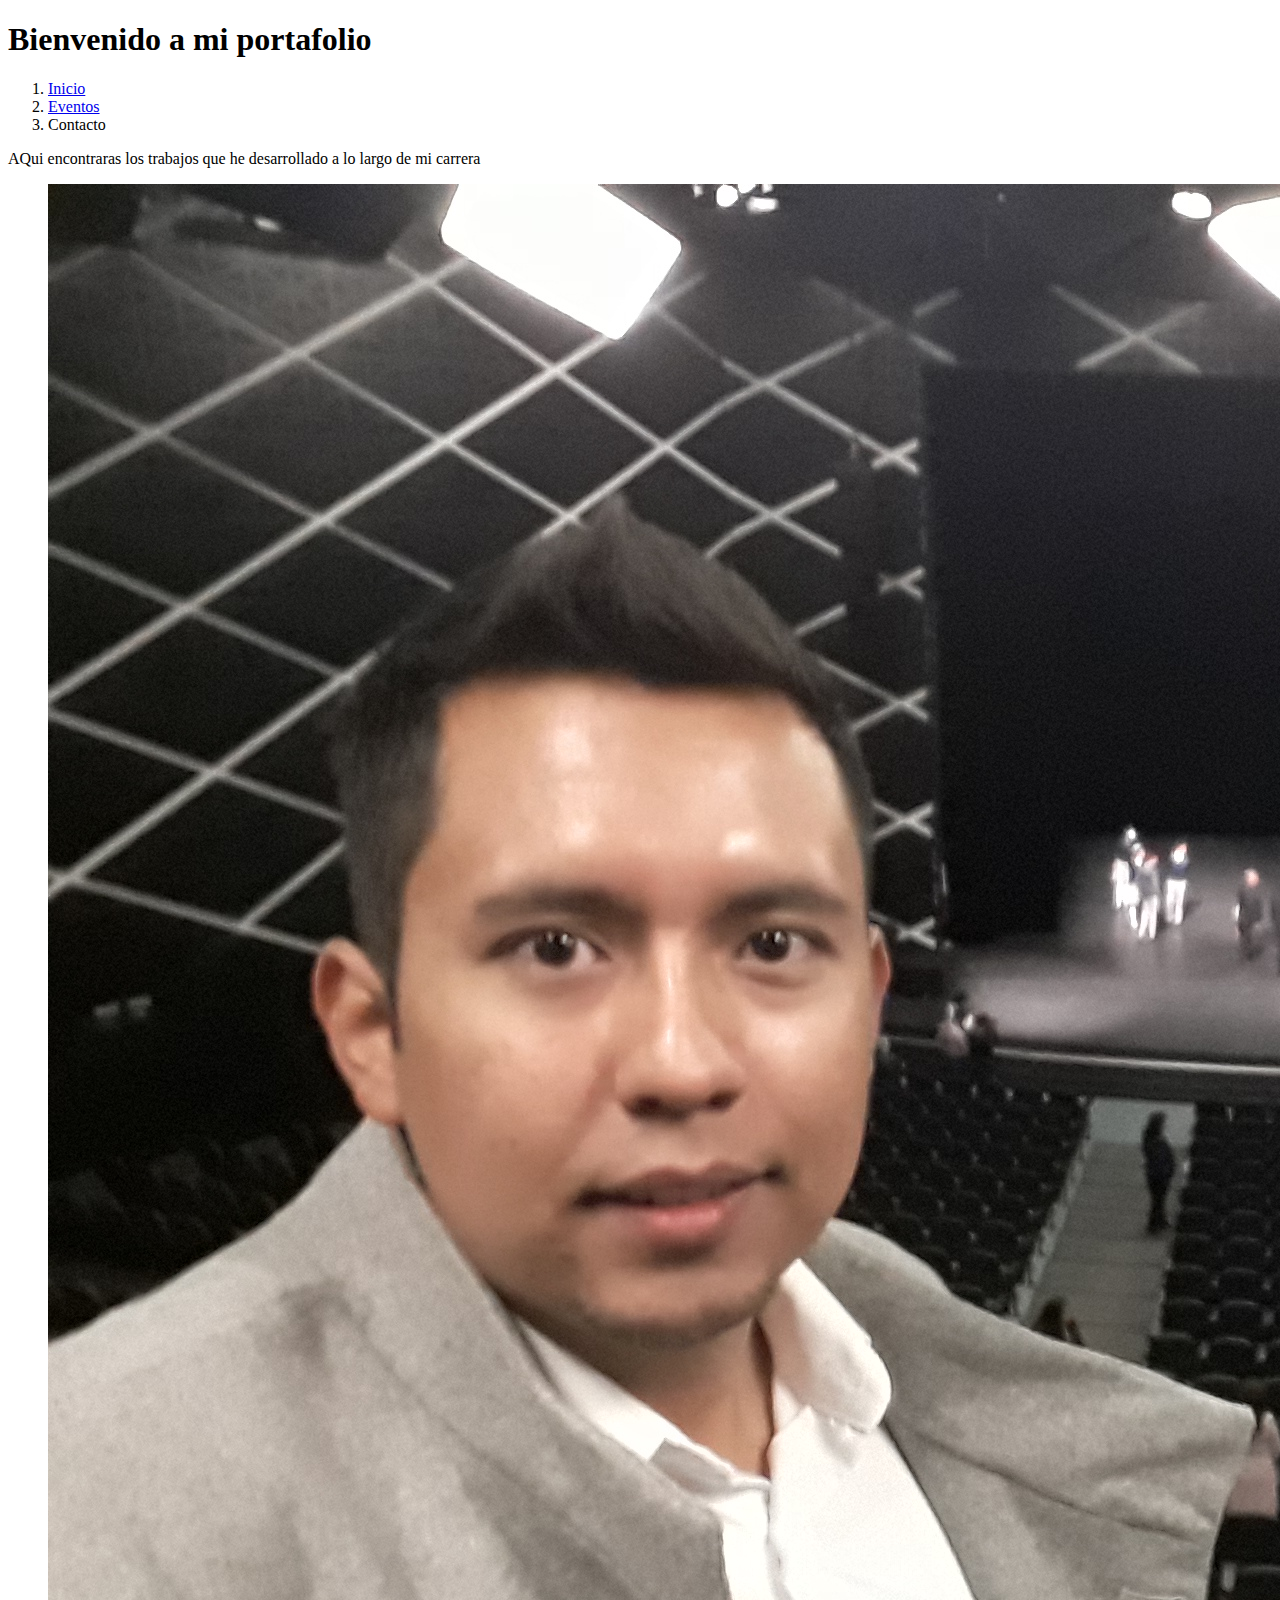
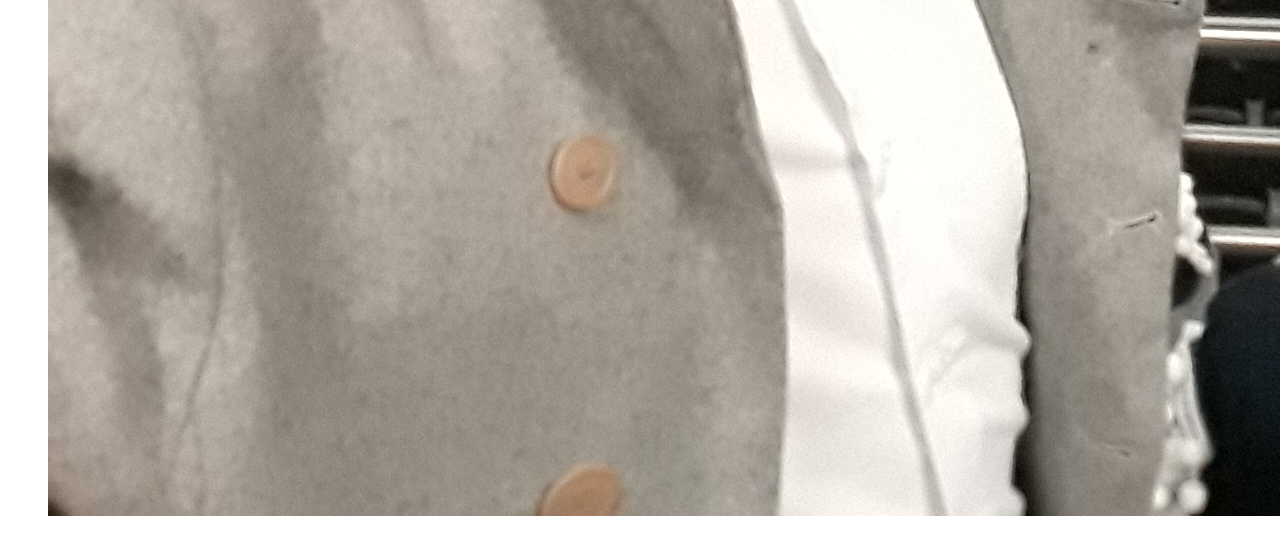
<file: portafolio.html>
<!DOCTYPE html>
<html lang="es">
<head>
  <meta charset="UTF-8">
  <meta http-equiv="X-UA-Compatible" content="IE=edge">
  <meta name="viewport" content="width=device-width, initial-scale=1.0">
  <title>Document</title>
</head>
<body>
  <h1>Bienvenido a mi portafolio</h1>
  <nav>
    <ol>
      <li>
        <a href="./Index.html">Inicio</a>
      </li>
      <li>
        <a href="./eventos.html">Eventos</a>
      </li>
      <li>
        <a>Contacto</a>
      </li>
    </ol>

  </nav>

  <P>AQui encontraras los trabajos que he desarrollado a lo largo de mi carrera</P>

  <figure>
    <img src="imagenes/josue.jpg" >
  </figure>
  
</body>
</html>
</file>
